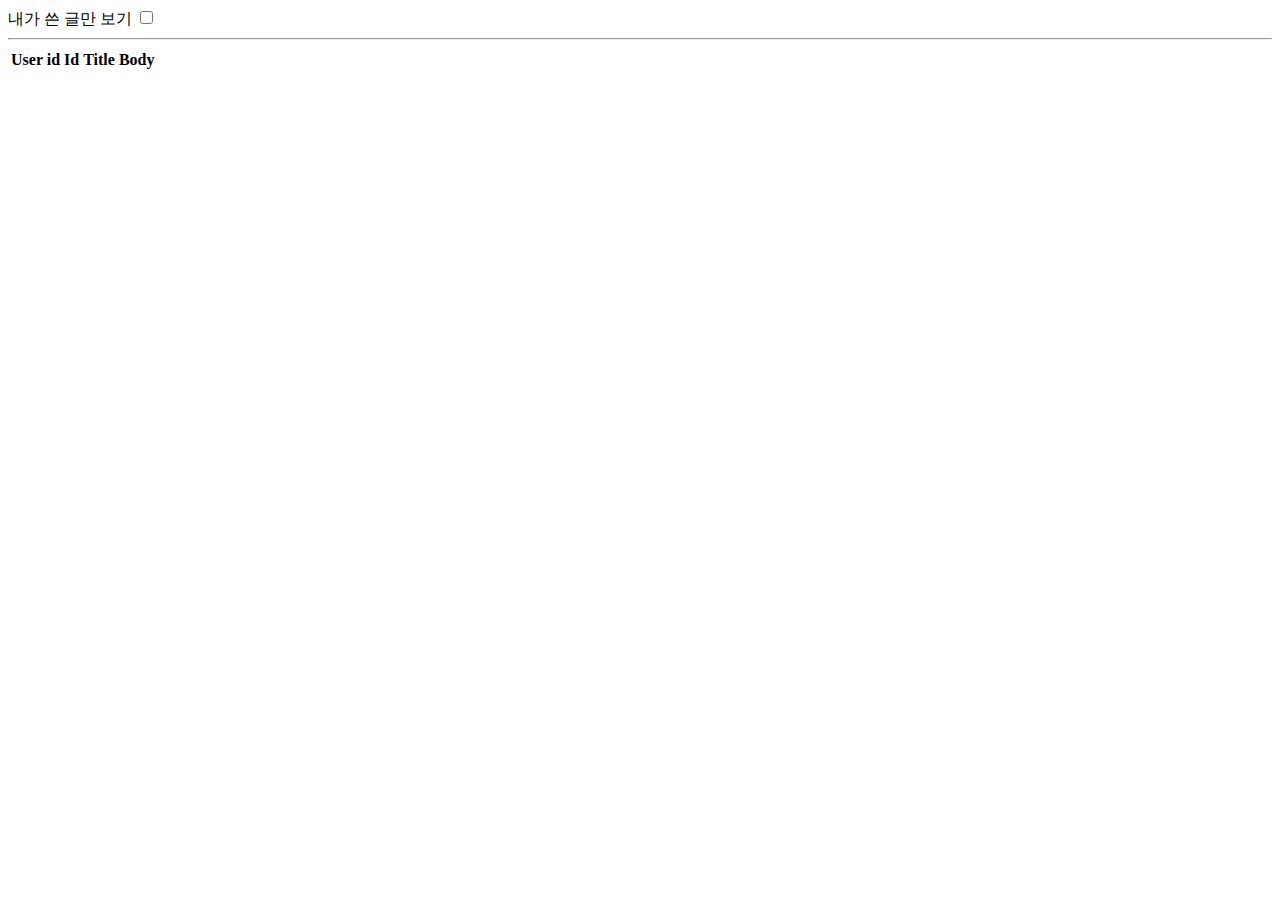
<file: filter/index.html>
<!DOCTYPE html>
<html lang="en">
  <head>
    <meta charset="UTF-8" />
    <meta http-equiv="X-UA-Compatible" content="IE=edge" />
    <meta name="viewport" content="width=device-width, initial-scale=1.0" />
    <title>Document</title>
  </head>
  <body>
    <label>
      내가 쓴 글만 보기
      <input type="checkbox" id="filter-checkbox" />
    </label>
    <hr />
    <div id="container">
      <table>
        <thead>
          <tr>
            <th>User id</th>
            <th>Id</th>
            <th>Title</th>
            <th>Body</th>
          </tr>
        </thead>
        <tbody></tbody>
      </table>
    </div>
    <script src="main.js" defer></script>
  </body>
</html>
</file>
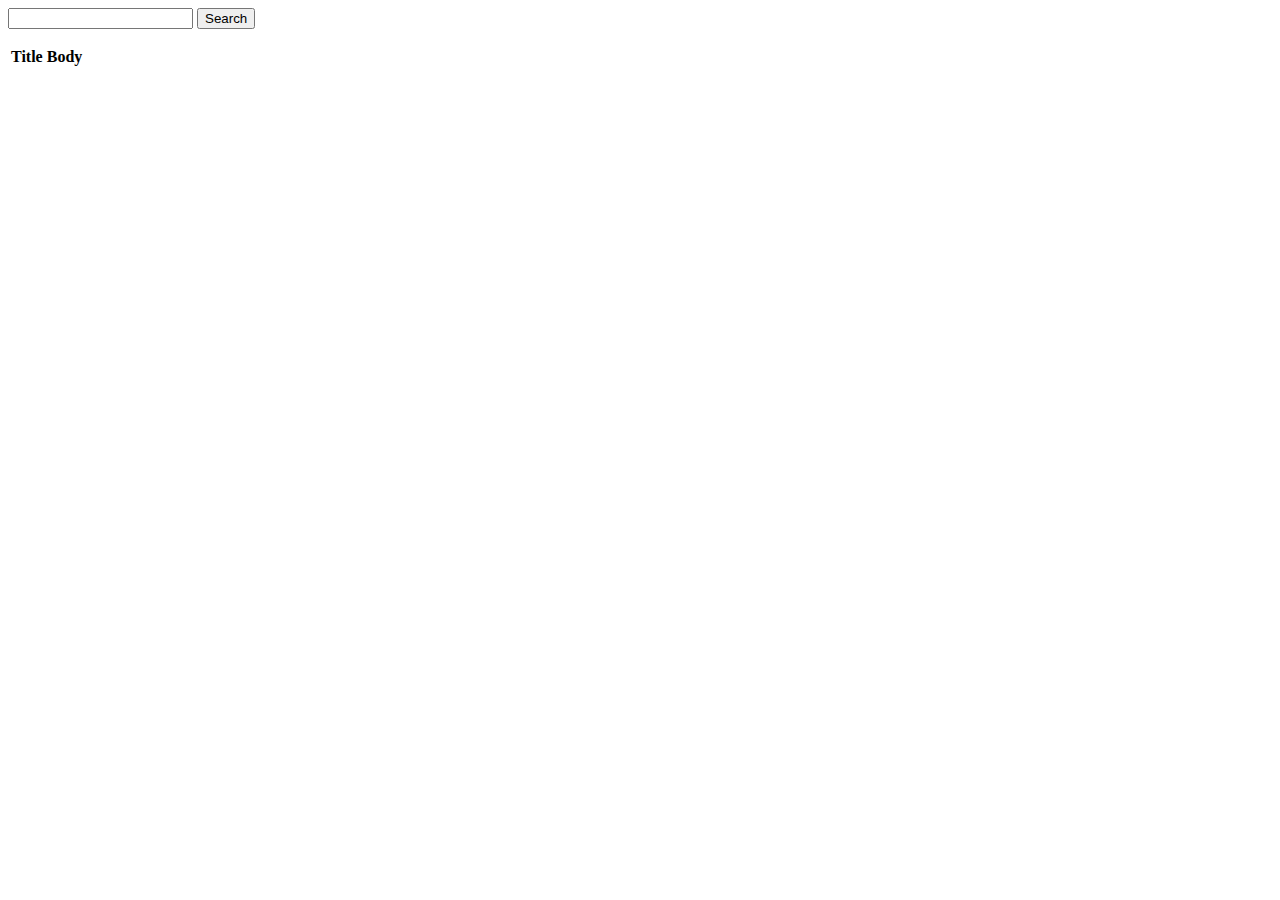
<file: search/index.html>
<!DOCTYPE html>
<html lang="en">
  <head>
    <meta charset="UTF-8" />
    <meta http-equiv="X-UA-Compatible" content="IE=edge" />
    <meta name="viewport" content="width=device-width, initial-scale=1.0" />
    <link rel="stylesheet" href="style.css" />
    <title>Document</title>
  </head>
  <body>
    <input type="text" id="search-input" />
    <button id="search-btn">Search</button>
    <ul id="search-history-list"></ul>
    <div id="container">
      <table>
        <thead>
          <tr>
            <th>Title</th>
            <th>Body</th>
          </tr>
        </thead>
        <tbody></tbody>
      </table>
    </div>
    <script src="main.js" defer></script>
  </body>
</html>
</file>
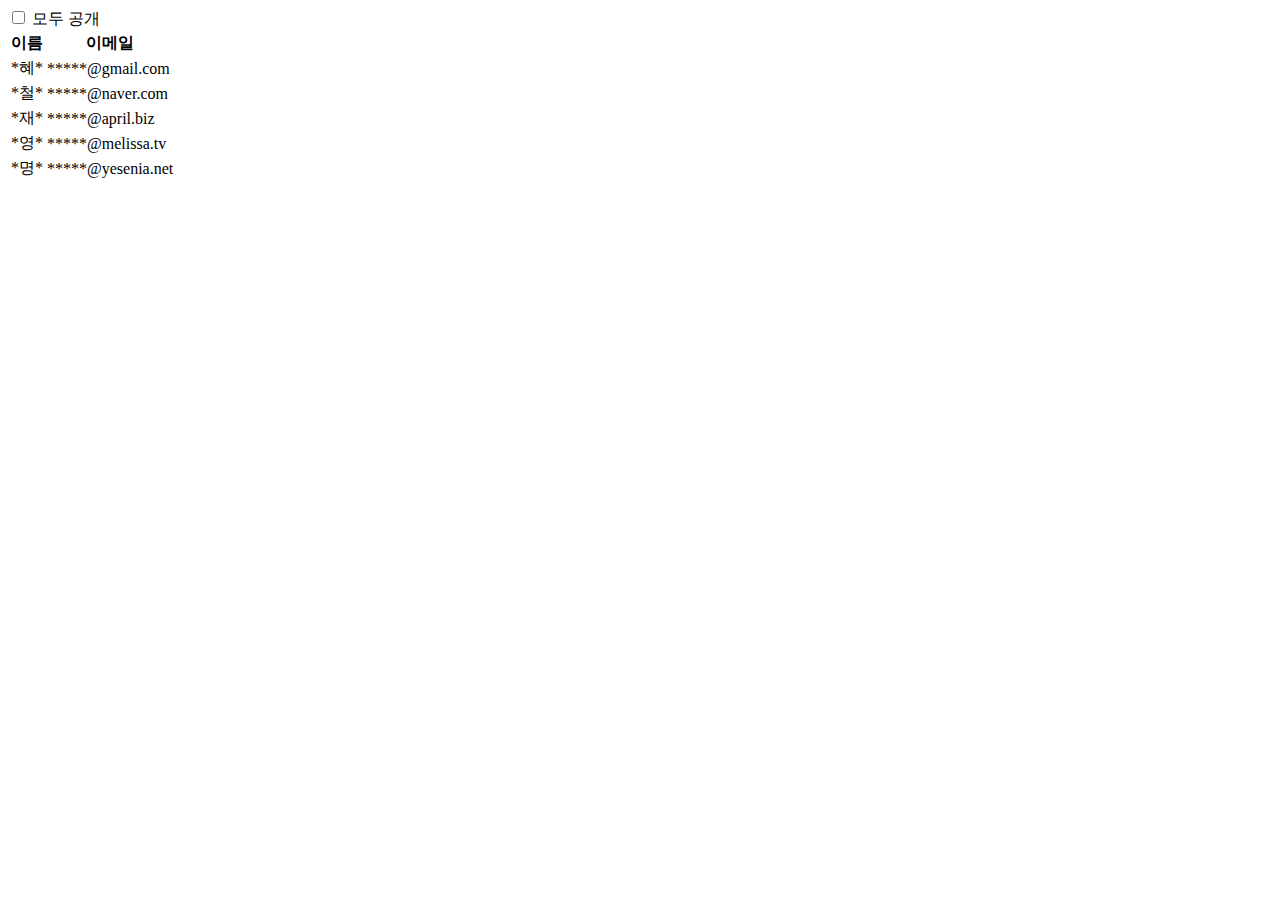
<file: user-info-security/index.html>
<!DOCTYPE html>
<html lang="en">
  <head>
    <meta charset="UTF-8" />
    <meta http-equiv="X-UA-Compatible" content="IE=edge" />
    <meta name="viewport" content="width=device-width, initial-scale=1.0" />
    <title>Document</title>
  </head>
  <body>
    <labe>
      <input type="checkbox" id="all-checkbox" />
      모두 공개
    </labe>
    <div id="container">
      <table>
        <thead>
          <tr>
            <th>이름</th>
            <th>이메일</th>
          </tr>
        </thead>
        <tbody></tbody>
      </table>
    </div>
    <script src="main.js"></script>
  </body>
</html>
</file>
<file: search/style.css>
.highlighting {
  background-color: yellow;
}
</file>
